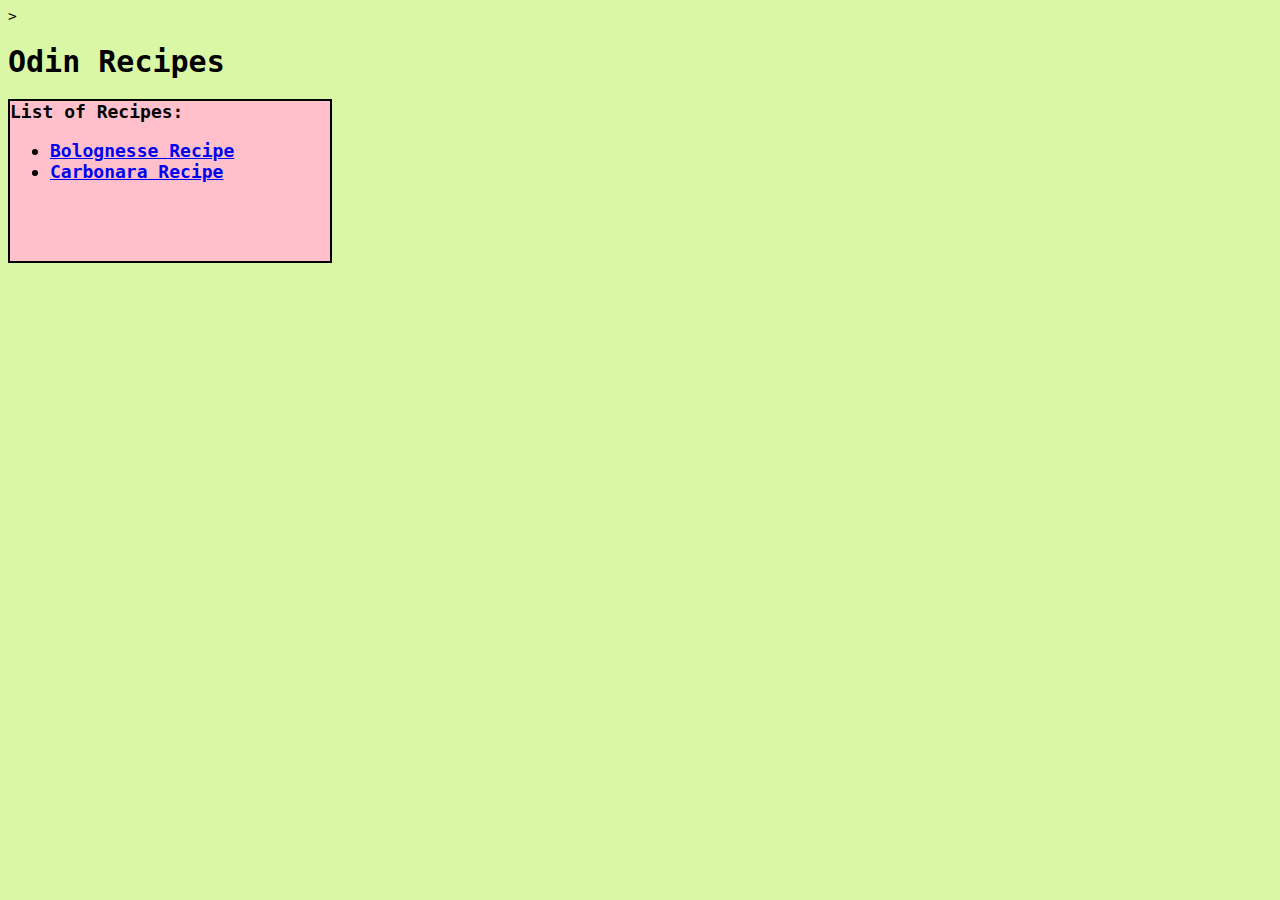
<file: index.html>
<!DOCTYPE html>
<html lang="en">
<head>
    <meta charset="UTF-8">
    <title>Recipes Website</title>
    <link rel="stylesheet" href="css/styles.css">
</head>

<body>>
    
    <h1 style="font-size: 30px;">Odin Recipes</h1>
    <div class="recipe-page">List of Recipes:
    <ul>
        <li><a href="bolognesse.html">Bolognesse Recipe</a></li>
        <li><a href="carbonara.html">Carbonara Recipe</a></li>
        
    </ul>
    </div>
</body>

</html>
</file>
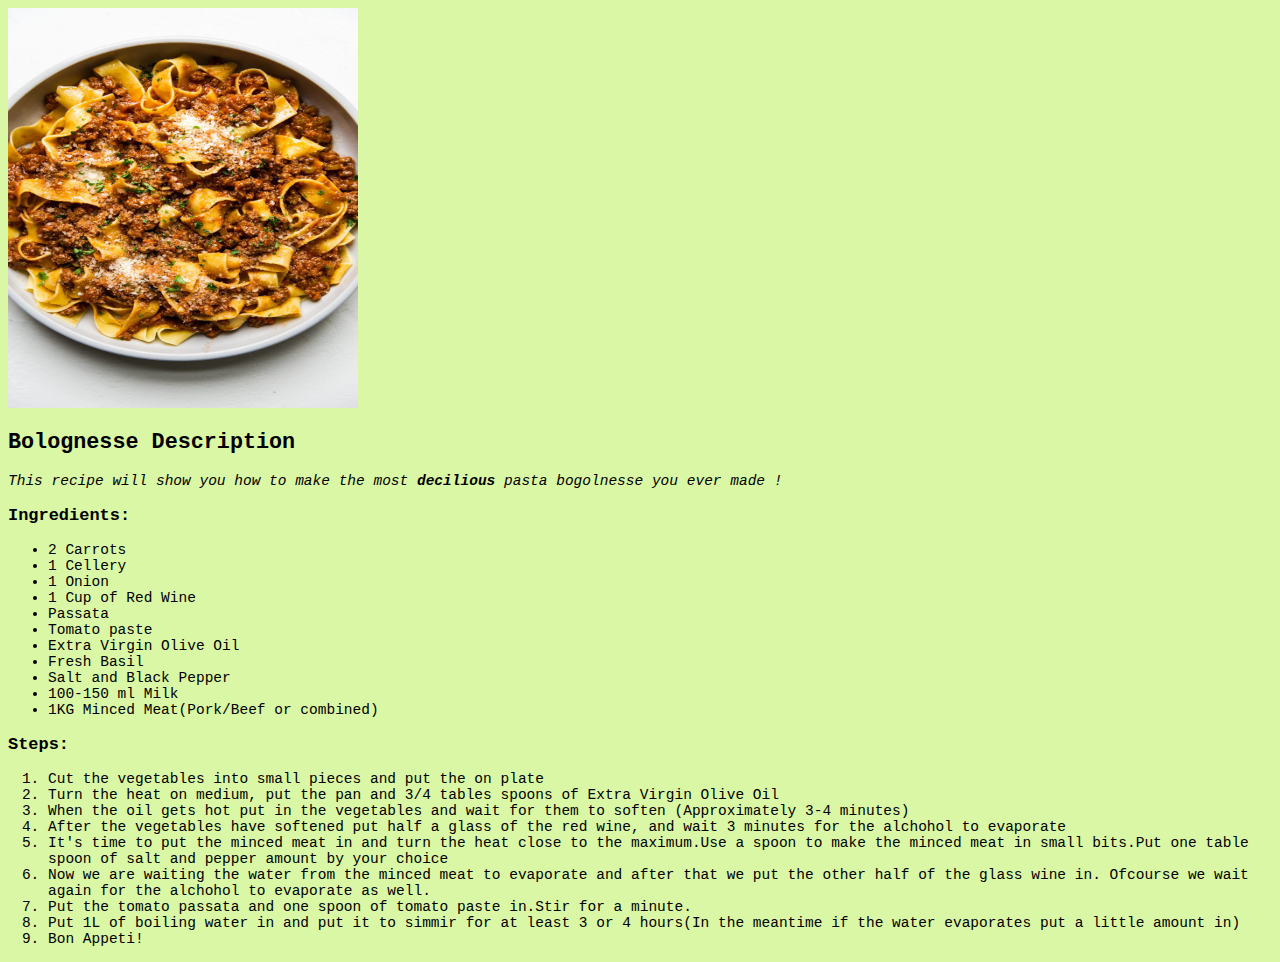
<file: bolognesse.html>
<!DOCTYPE html>
<html lang = "en">
<head>
    <meta charset="UTF-8">
    <title>My recipes list</title>
    <link rel="stylesheet" href="css/styles.css">
</head>

<body>
        
    <img src="img/bolognesse.jpg" alt="Bolognesse pic" height="400" width="350">
    <h2>Bolognesse Description</h2>
    <p><em>This recipe will show you how to make the most <strong>decilious</strong> pasta bogolnesse you ever made !</em></p>
    <h3>Ingredients:</h3>
    <ul>
        <li>2 Carrots</li>
        <li>1 Cellery</li>
        <li>1 Onion</li>
        <li>1 Cup of Red Wine</li>
        <li>Passata</li>
        <li>Tomato paste</li>
        <li>Extra Virgin Olive Oil</li>
        <li>Fresh Basil</li>
        <li>Salt and Black Pepper</li>
        <li>100-150 ml Milk</li>
        <li>1KG Minced Meat(Pork/Beef or combined) </li>

    </ul>
    <h3>Steps:</h3>
    <ol>
        <li>Cut the vegetables into small pieces and put the on plate</li>
        <li>Turn the heat on medium, put the pan and 3/4 tables spoons of Extra Virgin Olive Oil</li>
        <li>When the oil gets hot put in the vegetables and wait for them to soften (Approximately 3-4 minutes)</li>
        <li>After the vegetables have softened put half a glass of the red wine, and wait 3 minutes for the alchohol to evaporate</li>
        <li>It's time to put the minced meat in and turn the heat close to the maximum.Use a spoon to make the minced meat in small bits.Put one table spoon of salt and pepper amount by your choice </li>
        <li>Now we are waiting the water from the minced meat to evaporate and after that we put the other half of the glass wine in. Ofcourse we wait again for the alchohol to evaporate as well.</li>
        <li>Put the tomato passata and one spoon of tomato paste in.Stir for a minute.</li>
        <li>Put 1L of boiling water in and put it to simmir for at least 3 or 4 hours(In the meantime if the water evaporates put a little amount in)</li>
        <li>Bon Appeti!</li>
    </ol>
</body>

</html>
</file>
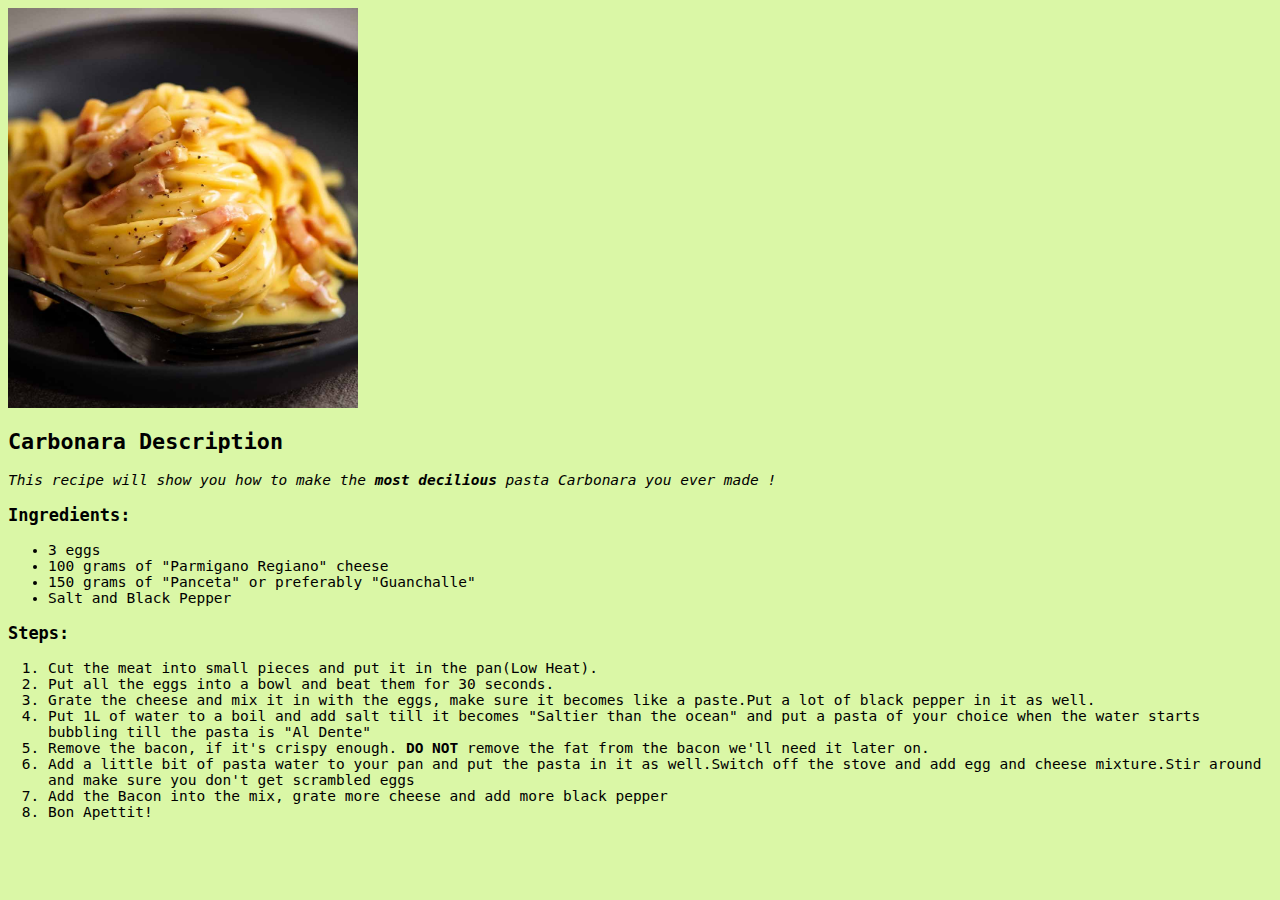
<file: carbonara.html>
<!DOCTYPE html>
<html lang="en">

<head>
    <meta charset="UTF-8">
    <title>Carbonara Recipe</title>
    <link rel="stylesheet" href="css/styles.css">
</head>

    <body>
        <img src="img/carbonara.jpg" alt="Carbonara Pic" height="400" width="350">
        <h2>Carbonara Description</h2>
        <p><em>This recipe will show you how to make the <strong>most decilious</strong> pasta Carbonara  you ever made !</em></p>
        <h3>Ingredients:</h3>
        <ul>
            <li>3 eggs</li>
            <li>100 grams of "Parmigano Regiano" cheese</li>
            <li>150 grams of "Panceta" or preferably "Guanchalle"</li>
            <li>Salt and Black Pepper</li> 
        </ul>
        <h3>Steps:</h3>
        <ol>
            <li>Cut the meat into small pieces and put it in the pan(Low Heat).</li>
            <li>Put all the eggs into a bowl and beat them for 30 seconds.</li>
            <li>Grate the cheese and mix it in with the eggs, make sure it becomes like a paste.Put a lot of black pepper in it as well.</li>
            <li>Put 1L of water to a boil and add salt till it becomes "Saltier than the ocean" and put a pasta of your choice when the water starts bubbling till the pasta is "Al Dente"</li>
            <li>Remove the bacon, if it's crispy enough. <strong>DO NOT</strong> remove the fat from the bacon we'll need it later on.</li>
            <li>Add a little bit of pasta water to your pan and put the pasta in it as well.Switch off the stove and add egg and cheese mixture.Stir around and make sure you don't get scrambled eggs</li> 
            <li>Add the Bacon into the mix, grate more cheese and add more black pepper</li>
            <li>Bon Apettit!</li>
        </ol>

    </body>
</html>
</file>
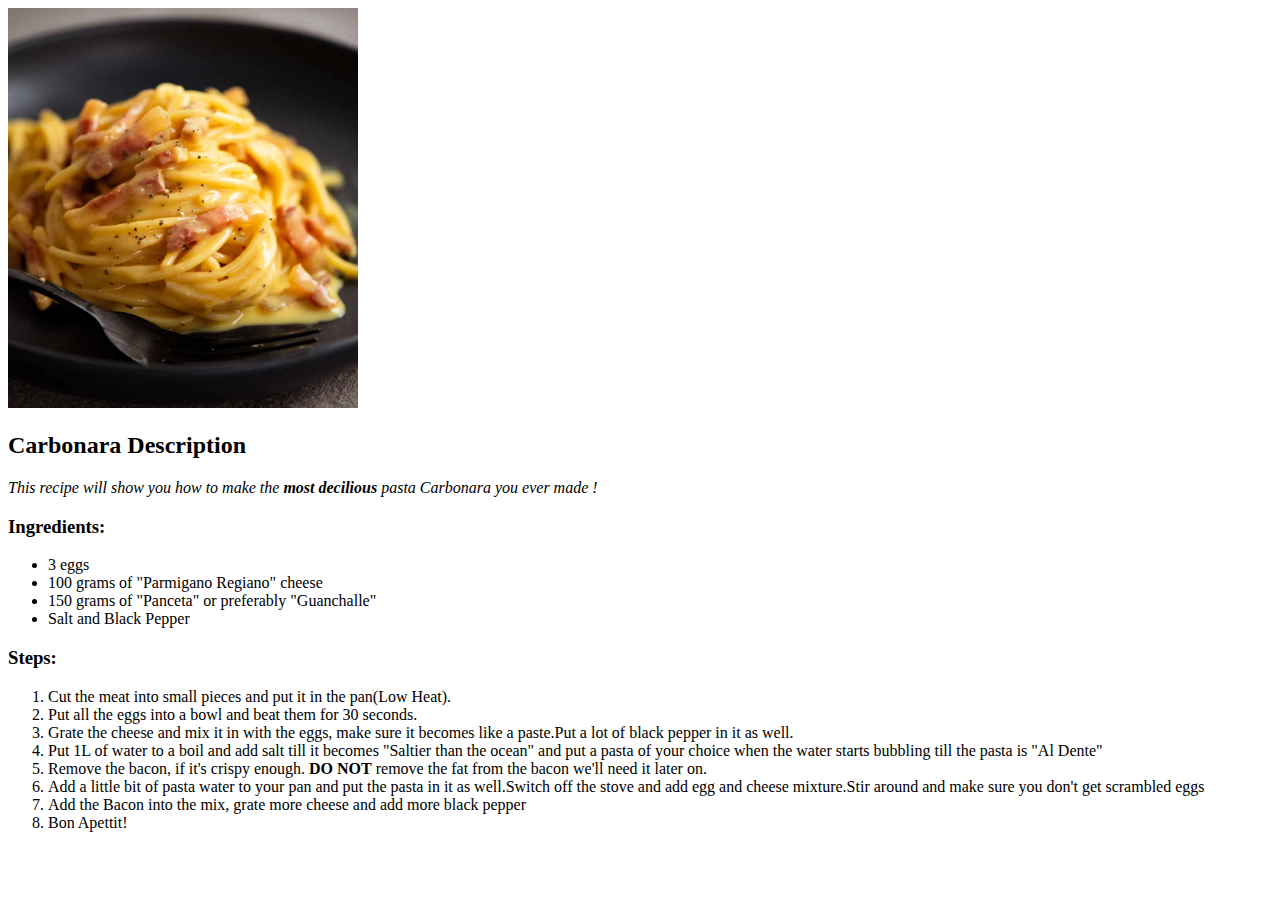
<file: recipes/carbonara.html>
<!DOCTYPE html>
<meta charset="UTF-8">
<html lang="en">
    <head>
        <title>Carbonara Recipe</title>
    </head>

    <body>
        <img src="Carbonara.jpg" alt="Carbonara Pic" height="400" width="350">
        <h2>Carbonara Description</h2>
        <p><em>This recipe will show you how to make the <strong>most decilious</strong> pasta Carbonara  you ever made !</em></p>
        <h3>Ingredients:</h3>
        <ul>
            <li>3 eggs</li>
            <li>100 grams of "Parmigano Regiano" cheese</li>
            <li>150 grams of "Panceta" or preferably "Guanchalle"</li>
            <li>Salt and Black Pepper</li> 
        </ul>
        <h3>Steps:</h3>
        <ol>
            <li>Cut the meat into small pieces and put it in the pan(Low Heat).</li>
            <li>Put all the eggs into a bowl and beat them for 30 seconds.</li>
            <li>Grate the cheese and mix it in with the eggs, make sure it becomes like a paste.Put a lot of black pepper in it as well.</li>
            <li>Put 1L of water to a boil and add salt till it becomes "Saltier than the ocean" and put a pasta of your choice when the water starts bubbling till the pasta is "Al Dente"</li>
            <li>Remove the bacon, if it's crispy enough. <strong>DO NOT</strong> remove the fat from the bacon we'll need it later on.</li>
            <li>Add a little bit of pasta water to your pan and put the pasta in it as well.Switch off the stove and add egg and cheese mixture.Stir around and make sure you don't get scrambled eggs</li> 
            <li>Add the Bacon into the mix, grate more cheese and add more black pepper</li>
            <li>Bon Apettit!</li>
        </ol>

    </body>
</html>
</file>
<file: css/styles.css>
body {
    background-color: #DAF7A6 ;
    font-family: monospace;
    font-size: 14.5px;
}

.recipe-page {
    background-color: pink;
    font-size: 18px;
    height:160px;
    width: 320px;
    font-weight: bold;
    
    border-width: 2.5px;
    border-color: black;
    border-style: solid;
}
</file>
